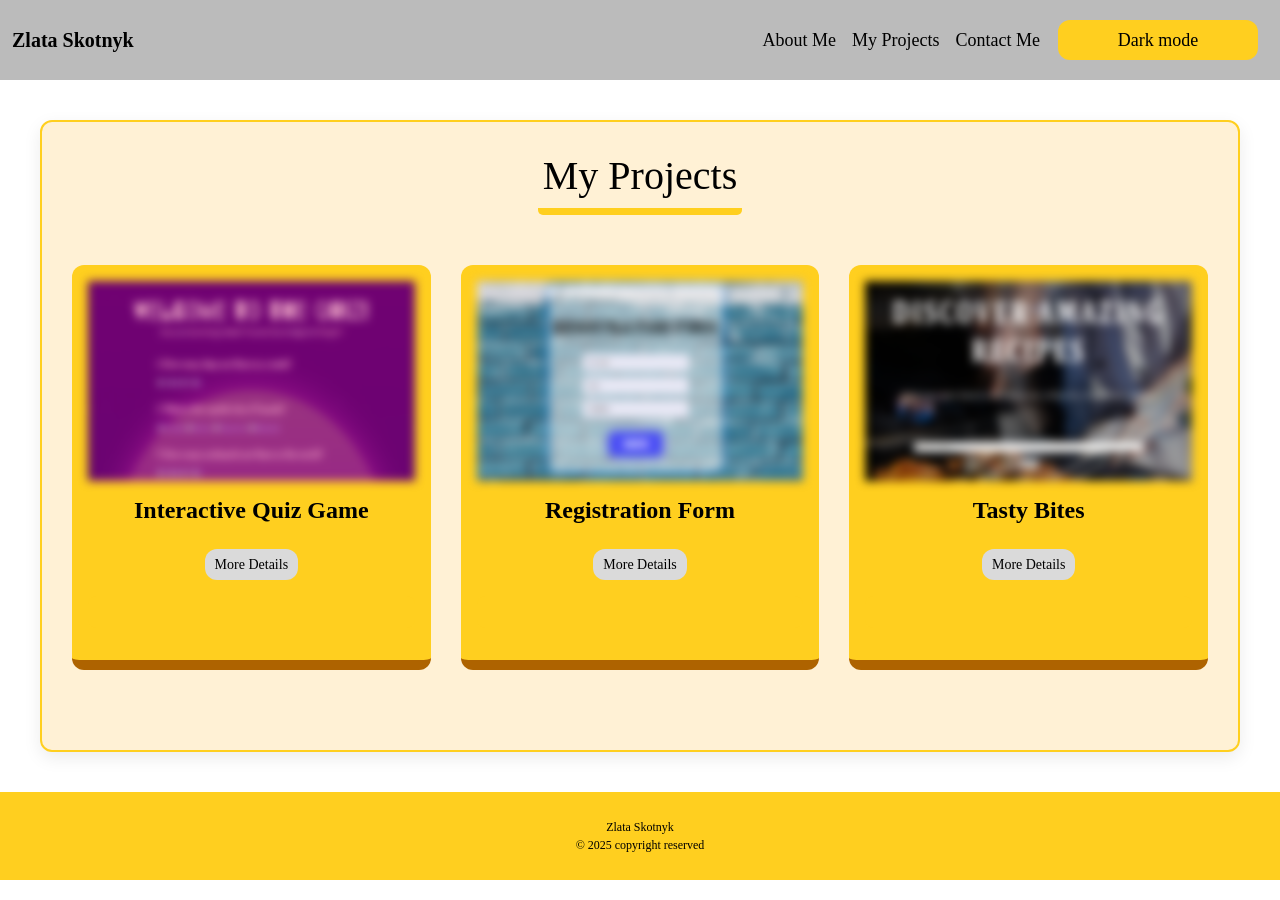
<file: index2.html>
<!DOCTYPE html>
<html lang="en">

<head>
    <meta charset="UTF-8">
    <meta name="viewport" content="width=device-width, initial-scale=1.0">
    <title>My Portfolio</title>
    <link href="https://cdn.jsdelivr.net/npm/bootstrap@5.3.8/dist/css/bootstrap.min.css" rel="stylesheet"
        integrity="sha384-sRIl4kxILFvY47J16cr9ZwB07vP4J8+LH7qKQnuqkuIAvNWLzeN8tE5YBujZqJLB" crossorigin="anonymous">
    <link rel="stylesheet" href="style2.css">
    <script defer src="toggle-mode.js"></script>
    <script defer src="script.js"></script>
</head>

<body>
    <nav class="navbar navbar-expand-lg navbar-light bg-body-tertiary">
        <div class="container-fluid">
            <a class="navbar-brand" href="#">Zlata Skotnyk</a>
            <button class="navbar-toggler" type="button" data-bs-toggle="collapse" data-bs-target="#navbarNav"
                aria-controls="navbarNav" aria-expanded="false" aria-label="Toggle navigation">
                <span class="navbar-toggler-icon"></span>
            </button>
            <div class="collapse navbar-collapse" id="navbarNav">
                <ul class="navbar-nav ms-auto">
                    <li class="nav-item">
                        <a class="nav-link active" aria-current="page" href="index.html">About Me</a>
                    </li>
                    <li class="nav-item">
                        <a class="nav-link" href="index2.html">My Projects</a>
                    </li>
                    <li class="nav-item">
                        <a class="nav-link" href="index3.html">Contact Me</a>
                    </li>
                </ul>
            </div>
            <button id="toggle-mode" type="button">Toggle Dark Mode</button>
        </div>
    </nav>
    <div class="allContent">
        <div class="welcome">
            <h1>My Projects</h1>
        </div>
        <div class="myProjects">
            <div class="projects">

                <div class="project1">
                    <img src="img/QUIZ.png" alt="Project 1">
                    <h3>Interactive Quiz Game</h3>
                    <button class="details-btn" data-project="1">More Details</button>
                    <p class="details-text" id="details1"></p>
                </div>
                <div class="project2">
                    <img src="img/Registration%20form.png" alt="Project 2">
                    <h3>Registration Form</h3>
                    <button class="details-btn" data-project="2">More Details</button>
                    <p class="details-text" id="details2"></p>
                </div>
                <div class="project3">
                    <img src="img/tasty%20bites.png" alt="Project 3">
                    <h3>Tasty Bites</h3>
                    <button class="details-btn" data-project="3">More Details</button>
                    <p class="details-text" id="details3"></p>
                </div>
            </div>
        </div>
    </div>

    <footer>
        <div class="footerText">
            Zlata Skotnyk <br>
            &copy; 2025 copyright reserved
        </div>
    </footer>

    <script src="https://cdn.jsdelivr.net/npm/bootstrap@5.3.2/dist/js/bootstrap.bundle.min.js"
        integrity="sha384-C6RzsynM9kWDrMNeT87bh95OGNyZPhcTNXj1NW7RuBCsyN/o0jlpcV8Qyq46cDfL"
        crossorigin="anonymous"></script>
</body>

</html>
</file>
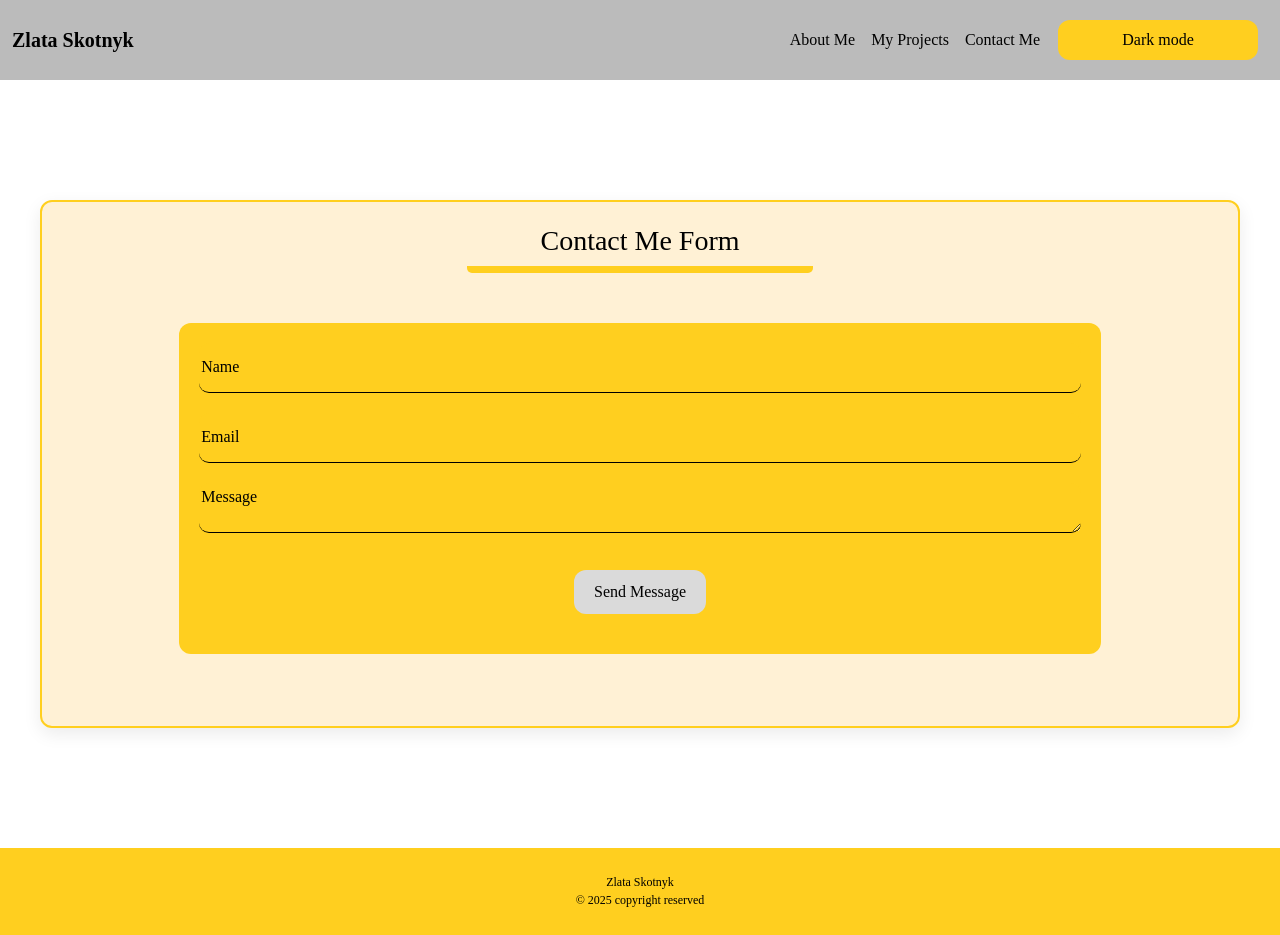
<file: index3.html>
<!DOCTYPE html>
<html lang="en">

<head>
    <meta charset="UTF-8">
    <meta name="viewport" content="width=device-width, initial-scale=1.0">
    <title>My Portfolio</title>
    <link href="https://cdn.jsdelivr.net/npm/bootstrap@5.3.8/dist/css/bootstrap.min.css" rel="stylesheet"
        integrity="sha384-sRIl4kxILFvY47J16cr9ZwB07vP4J8+LH7qKQnuqkuIAvNWLzeN8tE5YBujZqJLB" crossorigin="anonymous">
    <link rel="stylesheet" href="style3.css">
    <script defer src="script2.js"></script>
    <script defer src="toggle-mode.js"></script>
</head>

<body>
    <nav class="navbar navbar-expand-lg navbar-light bg-body-tertiary">
        <div class="container-fluid">
            <a class="navbar-brand" href="#">Zlata Skotnyk</a>
            <button class="navbar-toggler" type="button" data-bs-toggle="collapse" data-bs-target="#navbarNav"
                aria-controls="navbarNav" aria-expanded="false" aria-label="Toggle navigation">
                <span class="navbar-toggler-icon"></span>
            </button>
            <div class="collapse navbar-collapse" id="navbarNav">
                <ul class="navbar-nav ms-auto">
                    <li class="nav-item">
                        <a class="nav-link active" aria-current="page" href="index.html">About Me</a>
                    </li>
                    <li class="nav-item">
                        <a class="nav-link" href="index2.html">My Projects</a>
                    </li>
                    <li class="nav-item">
                        <a class="nav-link" href="index3.html">Contact Me</a>
                    </li>
                </ul>
            </div>
            <button id="toggle-mode" type="button">Toggle Dark Mode</button>
        </div>
    </nav>
    <div class="allContent">
        <div class="welcome">
            <h1>Contact Me Form</h1>
        </div>
        <div class="contactMe">
            <div class="contact">
                <form id="contactForm" onsubmit="return validateForm(event)">
                    <div class="form-group">
                        <input type="text" id="name" name="name" placeholder="Name" required>
                        <div class="errorconteiner">
                            <small class="error" id="nameError"></small>
                        </div>
                    </div>
                    <div class="form-group">
                        <input type="email" id="email" name="email" placeholder="Email" required>
                        <div class="errorconteiner">
                            <small class="error" id="emailError"></small>
                        </div>
                    </div>
                    <div class="form-group">
                        <textarea id="message" name="message" placeholder="Message" required></textarea>
                        <div class="errorconteiner">
                            <small class="error" id="messageError"></small>
                        </div>
                    </div>
                    <button type="submit" class="submit-btn">Send Message</button>
                    <p id="submitSuccess" class="success-message"></p>
                </form>
            </div>
        </div>
    </div>

    <footer>
        <div class="footerText">
            Zlata Skotnyk <br>
            &copy; 2025 copyright reserved
        </div>
    </footer>

    <script src="https://cdn.jsdelivr.net/npm/bootstrap@5.3.2/dist/js/bootstrap.bundle.min.js"
        integrity="sha384-C6RzsynM9kWDrMNeT87bh95OGNyZPhcTNXj1NW7RuBCsyN/o0jlpcV8Qyq46cDfL"
        crossorigin="anonymous"></script>
</body>

</html>
</file>
<file: style2.css>
:root {
    --backgrounf-color: white;
    --main-color: rgb(255, 241, 213);
    --header-color: #bbbbbb;
    --footer-color: #ffcf1f;
    --toggle-mode-color: #ffcf1f;
    --toggle-mode-color-hover: #ffd633;
    --topics-color: #000000;
    --brand-color: #000000;
    --text-color: #000000;
    --details-btn: #dadada;
    --details-btn-hover: orange;  
    --details-btn-hover-text: white;
    --details-content: #ffcf1f;
    --project1--project2--project3-color: #ffcf1f;
    --copyright-color: #000000;
    --font-size-large: 40px;
    --font-size-midiam: 24px;
    --font-size-small: 18px;
    --font-size-micro: 12px;
    --font-family: Cambria, Cochin, Georgia, Times, 'Times New Roman', serif;
}

body {
    background-color: var(--backgrounf-color);
    margin: 0;
    padding: 0;
    font-family: var(--font-family);
    color: var(--text-color);
}

/* DARK MODE STYLES */
body.dark {
    --backgrounf-color: rgb(48, 48, 48);
    --main-color: #0b0c1a;
    --header-color: #1f1f2b;
    --footer-color: #1f1f2b;
    --toggle-mode-color: #0b0c1a;
    --toggle-mode-text-color: #ffffff;
    --toggle-mode-color-hover: #060930;
    --topics-color: #e6e6e6;
    --brand-color: #e6e6e6;
    --text-color: #e6e6e6;
    --details-btn: #dadada;
    --details-btn-hover: #060930;  
    --details-btn-hover-text: white;
    --details-content: #1f1f2b;
    --project1--project2--project3-color: #1f1f2b;
    --copyright-color: #bfbfbf;
}

body.dark .allContent{
    border: none;
}

body.dark .project1, body.dark .project2, body.dark .project3 {
    border-bottom: 10px solid #333878;
}

body.dark .project-details .project-link{
    color: black;
}

body.dark .project-details .project-link:hover{
    background-color: #060930;
    color: var(--details-btn-hover-text);
}
/* DARK MODE STYLES END*/

.bg-body-tertiary {
    background-color: var(--header-color) !important;
    font-family: var(--font-family);
    font-size: var(--font-size-small);
    height: 80px;
}

.navbar-brand {
    color: var(--brand-color) !important;
    font-weight: bold;
}

.nav-link {
    color: var(--topics-color) !important;
    padding: 0.5rem 1rem;
    transition: transform 1s ease-out
}

.nav-link:hover {
    color: rgb(255, 255, 255) !important;
    transform: scale(1.1);
}

@media (max-width: 991px) {
    .navbar-collapse {
        position: absolute;
        top: 100%;
        left: 0;
        right: 0;
        background-color: var(--header-color);
        padding: 1rem;
        z-index: 1000;
        border-radius: 0 0 8px 8px;
    }
}

.navbar-toggler {
    border-color: var(--brand-color);
}

.navbar-toggler-icon {
    background-image: url("data:image/svg+xml,%3csvg xmlns='http://www.w3.org/2000/svg' viewBox='0 0 30 30'%3e%3cpath stroke='rgba(0, 0, 0, 0.75)' stroke-linecap='round' stroke-miterlimit='10' stroke-width='2' d='M4 7h22M4 15h22M4 23h22'/%3e%3c/svg%3e");
}

@media (max-width: 991px) {
    .navbar-collapse {
        padding: 1rem;
        margin-top: 0.5rem;
    }

    .navbar-nav {
        text-align: center;
    }


    .navbar-nav {
        text-align: center;
    }

    .nav-item {
        margin: 0.5rem 0;
    }
}

/*toggle button styles*/
#toggle-mode {
    background-color: var(--toggle-mode-color);
    color: var(--toggle-mode-text-color);
    width: 200px;
    height: 40px;
    margin: 0 10px 0 10px;
    border: none;
    border-radius: 12px;
    transition: transform 1s ease-out;
}

#toggle-mode:hover {
    background-color: var(--toggle-mode-color-hover);
    cursor: pointer;
    transform: scale(1.1);
}

/*toggle button styles end*/

h1 {
    color: var(--text-color) !important;
    font-size: var(--font-size-large);
    font-family: var(--font-family);
}

p {
    color: var(--text-color) !important;
    font-size: var(--font-size-small);
}

h3 {
    color: var(--topics-color);
    font-size: var(--font-size-midiam);
    font-family: var(--font-family);
    font-weight: bold;
    margin-top: 15px;
}

.allContent {
    background-color: var(--main-color);
    max-width: 1200px;
    width: 100%;
    margin: 40px auto;
    padding: 30px;
    min-height: 200px;
    height: auto;
    border: 2px solid #ffcf1f;
    border-radius: 12px;
    box-shadow: 0 6px 18px rgba(0, 0, 0, 0.08);
    overflow: hidden;
}

.welcome {
    width: 18%;
    display: flex;
    justify-content: center;
    align-items: center;
    margin-top: 50px;
    border-bottom: 7px solid var(--project1--project2--project3-color);
    border-radius: 5px;
    margin: 0 auto;
}

.myProjects {
    margin-top: 50px;
    margin-bottom: 50px;
    display: flex;
    flex-direction: row;
    justify-content: center;
    gap: 30px;

}

.projects {
    display: flex;
    align-items: flex-start;
    flex-direction: row;
    justify-content: center;
    gap: 30px;
}

.project1,
.project2,
.project3 {
    width: 100%;
    height: auto;
    background-color: var(--project1--project2--project3-color);
    text-align: center;
    padding: 1rem;
    border-radius: 12px;
    border-bottom: 10px solid rgb(174, 99, 0);
}

.details-btn {
    background-color: var(--details-btn);
    font-size: 14px;
    text-decoration: none;
    display: inline-block;
    margin-top: 1rem;
    padding: 5px 10px;
    border: none;
    border-radius: 12px;
    transition: all 1s ease;
}

.details-btn:hover {
    background-color: var(--details-btn-hover);
    color: var(--details-btn-hover-text);
}

.details-text {  
    margin-top: 1rem;
    padding: 1rem;
    background-color: rgba(0, 0, 0, 0.2);
    border-radius: 8px;
    text-align: left;
}

#details1, #details2, #details3 {
    background-color: var(--details-content);
}

.project-details h3 {
    color: var(--topics-color);
    font-size: var(--font-size-midiam);
    margin-bottom: 1rem;
    font-family: var(--font-family);
    font-weight: bold;
}

.project-details p {
    color: var(--text-color);
    font-size: var(--font-size-small);
    font-family: var(--font-family);
    line-height: 1.5;
    margin-bottom: 0.8rem;
}

.project-details .project-link {
    color: var(--topics-color);
    background-color: var(--details-btn);
    font-size: 14px;
    font-family: var(--font-family);
    text-decoration: none;
    display: inline-block;
    margin-top: 1rem;
    padding: 5px 10px;
    border: none;
    border-radius: 12px;
    transition: all 1s ease;
}

.project-details .project-link:hover {
    background-color: var(--topics-color);
    color: var(--project1--project2--project3-color);
}

img {
    width: 100%;
    height: 200px;
    filter: blur(5px);
}

footer {
    background-color: var(--footer-color);
    height: 88px;
    display: flex;
    justify-content: center;
    flex-direction: column;
    text-align: center;
}

.footerText {
    margin: auto;
    width: 200px;
    color: var(--copyright-color) !important;
    font-size: var(--font-size-micro);
    font-family: var(--font-family);
}

@media (max-width: 1024px) {
    :root {
        --font-size-large: 28px;
        --font-size-small: 16px;
        --font-size-micro: 12px;
    }

    .allContent {
        margin: 60px auto 40px;
        padding: 22px;
    }

    .projects {
        gap: 20px;
    }

    .project1, .project2, .project3 {
        min-width: 250px;
    }
}

@media (max-width: 768px) {
    :root {
        --font-size-large: 24px;
        --font-size-small: 15px;
        --font-size-micro: 12px;
    }

    .navbar-brand {
        font-size: 16px;
    }

    .allContent {
        margin: 100px auto 40px;
        padding: 16px;
    }

    #toggle-mode {
        width: 120px;
        height: 35px;
        margin: 0 5px;
        font-size: 12px;
    }

    .welcome {
        width: 90%;
        margin: 30px auto 20px;
    }

    .myProjects {
        flex-direction: column;
        gap: 20px;
        margin-top: 30px;
    }

    .projects {
        flex-direction: column;
        gap: 15px;
    }

    .project1, .project2, .project3 {
        width: 100%;
        padding: 15px;
    }

    h1 {
        font-size: 1.6rem;
    }

    h3 {
        font-size: 1.2rem;
        margin-top: 10px;
    }

    p {
        font-size: 0.95rem;
        line-height: 1.5;
    }

    img {
        height: 150px;
    }

    footer {
        height: auto;
        padding: 15px 0;
        margin-top: 30px;
    }

    .footerText {
        width: auto;
        font-size: 11px;
    }
}

@media (max-width: 480px) {
    :root {
        --font-size-large: 20px;
        --font-size-small: 14px;
        --font-size-micro: 11px;
    }

    .bg-body-tertiary {
        height: auto;
        padding: 10px 0;
    }

    .navbar-brand {
        font-size: 14px;
    }

    #toggle-mode {
        width: 100px;
        height: 32px;
        margin: 5px 2px;
        font-size: 11px;
    }

    .allContent {
        margin: 80px auto 30px;
        padding: 12px;
    }

    .welcome {
        width: 95%;
        margin: 15px auto;
        font-size: 1.1rem;
    }

    .myProjects {
        margin-top: 15px;
        margin-bottom: 15px;
    }

    .projects {
        flex-direction: column;
        gap: 10px;
    }

    .project1, .project2, .project3 {
        width: 100%;
        padding: 12px;
        border-radius: 8px;
    }

    h1 {
        font-size: 1.4rem;
        margin: 10px 0;
    }

    h3 {
        font-size: 1rem;
        margin: 8px 0;
    }

    p {
        font-size: 13px;
        line-height: 1.4;
    }

    img {
        height: 120px;
        filter: blur(3px);
    }

    .details-btn {
        font-size: 12px;
        padding: 4px 8px;
    }

    footer {
        height: auto;
        padding: 12px 0;
        margin-top: 20px;
    }

    .footerText {
        width: 90%;
        font-size: 10px;
    }
}

@media (min-width: 1600px) {
    :root {
        --font-size-large: 40px;
        --font-size-midiam: 26px;
        --font-size-small: 20px;
    }

    .allContent {
        max-width: 1600px;
        padding: 36px;
        margin: 60px auto;
    }

    .projects img {
        height: 260px;
    }

    .project1, .project2, .project3 {
        min-width: 320px;
    }

    .welcome {
        width: 12%;
    }
}

@media (min-width: 1920px) {
    :root {
        --font-size-large: 48px;
        --font-size-midiam: 28px;
        --font-size-small: 22px;
    }

    .allContent {
        max-width: 1800px;
        padding: 48px;
        margin: 80px auto;
    }

    .projects img {
        height: 300px;
    }

    .project1, .project2, .project3 {
        min-width: 360px;
    }

    .welcome {
        width: 15%;
    }
}
</file>
<file: style3.css>
:root {
    --backgrounf-color: white;
    --main-color: rgb(255, 241, 213);
    --header-color: #bbbbbb;
    --footer-color: #ffcf1f;
    --toggle-mode-color: #ffcf1f;
    --toggle-mode-color-hover: #ffd633;
    --topics-color: #000000;
    --brand-color: #000000;
    --submit-btn: #dadada;
    --submit-btn-text: #010101;
    --submit-btn-hover: orange;  
    --submit-btn-hover-text: white;

    --text-color: #000000;
    --copyright-color: #000000;
    --font-size-large: 30px;
    --font-size-small: 18px;
    --font-size-micro: 12px;
    --font-family: Cambria, Cochin, Georgia, Times, 'Times New Roman', serif;
}

body {
    background-color: var(--backgrounf-color);
    margin: 0;
    padding: 0;
    font-family: var(--font-family);
    color: var(--text-color);
}

/* DARK MODE STYLES */
body.dark {
    --backgrounf-color: rgb(48, 48, 48);
    --main-color: #0b0c1a;
    --header-color: #1f1f2b;
    --footer-color: #1f1f2b;
    --toggle-mode-color: #0b0c1a;
    --toggle-mode-text-color: #ffffff;
    --toggle-mode-color-hover: #060930;
    --topics-color: #e6e6e6;
    --brand-color: #e6e6e6;
    --submit-btn: #dadada;
    --submit-btn-text: #010101;
    --submit-btn-hover: #060930;  
    --submit-btn-hover-text: white;
    --text-color: #e6e6e6;
    --copyright-color: #bfbfbf;
}

body.dark .allContent{
    border: none;
}

/* DARK MODE STYLES END*/

.bg-body-tertiary {
    background-color: var(--header-color) !important;
    font-family: var(--font-family);
    font-size: var(--font-size-small);
    height: 80px;
}

.navbar-brand {
    color: var(--brand-color) !important;
    font-weight: bold;
}

.nav-link {
    color: var(--topics-color) !important;
    padding: 0.5rem 1rem;
    transition: transform 1s ease-out
}

.nav-link:hover {
    color: white !important;
    transform: scale(1.1);
}

@media (max-width: 991px) {
    .navbar-collapse {
        position: absolute;
        top: 100%;
        left: 0;
        right: 0;
        background-color: var(--header-color);
        padding: 1rem;
        z-index: 1000;
        border-radius: 0 0 8px 8px;
    }
}

.navbar-toggler {
    border-color: var(--brand-color);
}

.navbar-toggler-icon {
    background-image: url("data:image/svg+xml,%3csvg xmlns='http://www.w3.org/2000/svg' viewBox='0 0 30 30'%3e%3cpath stroke='rgba(0, 0, 0, 0.75)' stroke-linecap='round' stroke-miterlimit='10' stroke-width='2' d='M4 7h22M4 15h22M4 23h22'/%3e%3c/svg%3e");
}

@media (max-width: 991px) {
    .navbar-collapse {
        padding: 1rem;
        margin-top: 0.5rem;
    }

    .navbar-nav {
        text-align: center;
    }

    .nav-item {
        margin: 0.5rem 0;
    }
}
/*toggle button styles*/
#toggle-mode {
    background-color: var(--toggle-mode-color);
    color: var(--toggle-mode-text-color);
    width: 200px;
    height: 40px;
    margin: 0 10px 0 10px;
    border: none;
    border-radius: 12px;
    transition: transform 1s ease-out;
}

#toggle-mode:hover {
    background-color: var(--toggle-mode-color-hover);
    cursor: pointer;
    transform: scale(1.1);
}
/*toggle button styles end*/

h1 {
    color: var(--text-color) !important;
    font-size: var(--font-size-large);
    font-family: var(--font-family);
}

p {
    color: var(--text-color) !important;
    font-size: var(--font-size-small);
}

.allContent {
    background-color: var(--main-color);
    max-width: 1200px;
    width: 100%;
    margin: 40px auto;
    padding: 30px;
    min-height: 200px;
    height: auto;
    border: 2px solid #ffcf1f;
    border-radius: 12px;
    box-shadow: 0 6px 18px rgba(0, 0, 0, 0.08);
    overflow: hidden;
}

.welcome {
    width: 20%;
    display: flex;
    justify-content: center;
    align-items: center;
    margin-top: 50px;
    border-bottom: 7px solid var(--footer-color);
    border-radius: 5px;
    margin: 0 auto;
}

.contactMe {
    margin-top: 50px;
    margin-bottom: 50px;
    display: flex;
    flex-direction: row;
    justify-content: center;
    gap: 30px;
}

.contact {
    text-align: center;
    background-color: var(--footer-color);
    width: 70%;
    height: auto;
    padding: 20px;
    border-radius: 12px;
}

.form-group {
    text-align: left;
    margin-bottom: 20px;
}

input::placeholder,
textarea::placeholder {
    color: var(--text-color);
    font-family: var(--font-family);
}

input {
    border-radius: 10px;
    height: 50px;
    width: 100%;
    border: none;
    border-bottom: 1px solid var(--text-color);
    background-color: var(--footer-color);
    color: var(--text-color);
    font-family: var(--font-family);
}

textarea {
    border-radius: 10px;
    height: 50px;
    width: 100%;
    border: none;
    border-bottom: 1px solid var(--text-color);
    background-color: var(--footer-color);
    color: var(--text-color);
    font-family: var(--font-family);
}


.errorconteiner {
    color: rgb(245, 157, 157);
    font-weight: bold;
    font-family: var(--font-family);
}

.success-message {
    margin: 10px auto 10px auto;
    font-family: var(--font-family);
}

.submit-btn {
    margin: 10px auto 10px auto;
    background-color: var(--submit-btn);
    font-family: var(--font-family);
    color: var(--submit-btn-text);
    border: none;
    padding: 10px 20px;
    border-radius: 12px;
    cursor: pointer;
    transition: all 1s ease;
}

.submit-btn:hover {
    background-color: var(--submit-btn-hover);
    color: var(--submit-btn-hover-text);
}

footer {
    background-color: var(--footer-color);
    height: 87px;
    display: flex;
    justify-content: center;
    flex-direction: column;
    text-align: center;
}

.footerText {
    margin: auto;
    width: 200px;
    color: var(--copyright-color) !important;
    font-size: var(--font-size-micro);
    font-family: var(--font-family);
}

@media (min-width: 1024px) {
    :root {
        --font-size-large: 28px;
        --font-size-small: 16px;
        --font-size-micro: 12px;
    }

    .allContent {
        margin: 120px auto;
        padding: 22px;
    }

    .welcome {
        width: 30%;
    }

    .contact {
        width: 80%;
    }
}

@media (max-width: 768px) {
    :root {
        --font-size-large: 24px;
        --font-size-small: 15px;
        --font-size-micro: 12px;
    }

    .navbar-brand {
        font-size: 16px;
    }

    .allContent {
        margin: 100px auto 40px;
        padding: 16px;
    }

    #toggle-mode {
        width: 120px;
        height: 35px;
        margin: 0 5px;
        font-size: 12px;
    }

    .welcome {
        width: 85%;
        margin: 30px auto 20px;
    }

    .contactMe {
        margin-top: 30px;
        margin-bottom: 30px;
    }

    .contact {
        width: 100%;
        padding: 15px;
    }

    h1 {
        font-size: 1.6rem;
    }

    p {
        font-size: 0.95rem;
        line-height: 1.5;
    }

    input, textarea {
        height: 45px;
        font-size: 14px;
    }

    textarea {
        height: 80px;
    }

    footer {
        height: auto;
        padding: 15px 0;
        margin-top: 30px;
    }

    .footerText {
        width: auto;
        font-size: 11px;
    }
}

@media (max-width: 480px) {
    :root {
        --font-size-large: 20px;
        --font-size-small: 14px;
        --font-size-micro: 11px;
    }

    .bg-body-tertiary {
        height: auto;
        padding: 10px 0;
    }

    .navbar-brand {
        font-size: 14px;
    }

    #toggle-mode {
        width: 100px;
        height: 32px;
        margin: 5px 2px;
        font-size: 11px;
    }

    .allContent {
        margin: 150px auto 150px;
        padding: 12px;
    }

    .welcome {
        width: 90%;
        margin: 15px auto;
        font-size: 1.1rem;
    }

    .contactMe {
        margin: 20px 0;
    }

    .contact {
        width: 100%;
        padding: 12px;
    }

    h1 {
        font-size: 1.4rem;
        margin: 10px 0;
    }

    p {
        font-size: 13px;
        line-height: 1.4;
        margin: 8px 0;
    }

    .form-group {
        margin-bottom: 15px;
    }

    input, textarea {
        height: 40px;
        font-size: 13px;
        padding: 8px 4px;
        border-radius: 6px;
    }

    textarea {
        height: 70px;
    }

    .submit-btn {
        width: 100%;
        padding: 10px 15px;
        font-size: 13px;
        margin: 10px 0;
    }

    .errorconteiner {
        font-size: 12px;
    }

    .success-message {
        font-size: 13px;
    }

    footer {
        height: auto;
        padding: 12px 0;
        margin-top: 20px;
    }

    .footerText {
        width: 90%;
        font-size: 10px;
    }
}

@media (min-width: 1600px) {
    :root {
        --font-size-large: 40px;
        --font-size-midiam: 26px;
        --font-size-small: 20px;
    }

    .allContent {
        max-width: 1600px;
        padding: 36px;
        margin: 60px auto;
    }

    .welcome {
        width: 12%;
    }
}

@media (min-width: 1920px) {
    :root {
        --font-size-large: 48px;
        --font-size-midiam: 28px;
        --font-size-small: 22px;
    }

    .allContent {
        max-width: 1800px;
        padding: 48px;
        margin: 90px auto;
    }

    .welcome {
        width: 25%;
    }
}
</file>
